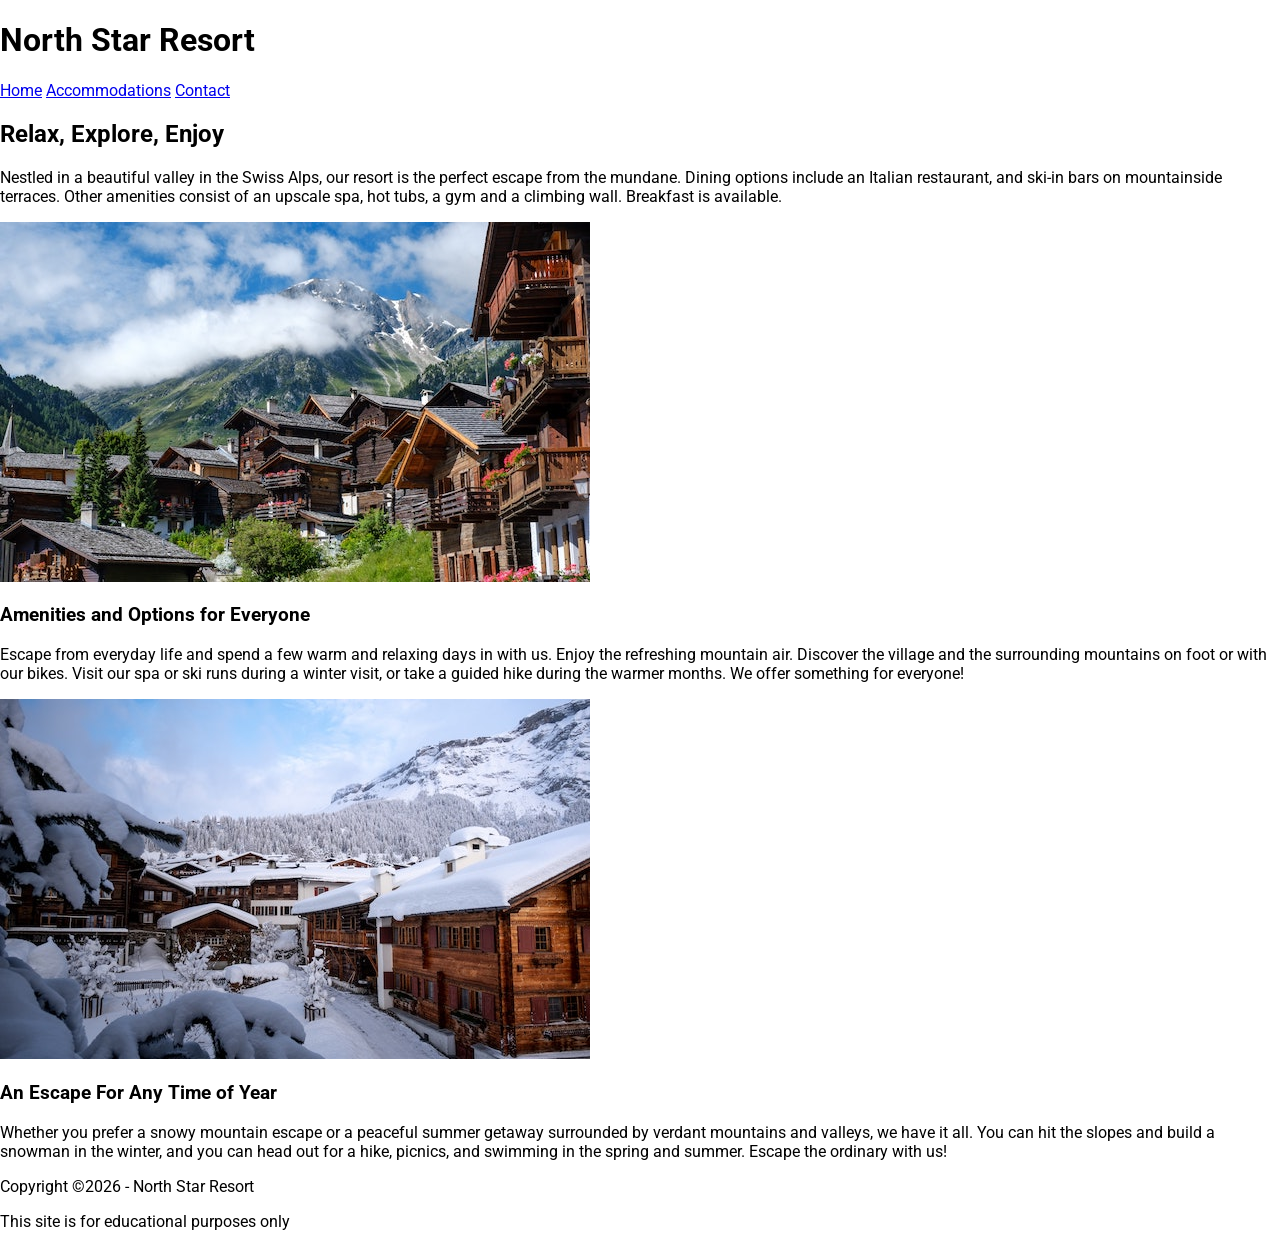
<file: index.html>
<!DOCTYPE html>
<html lang="en">
    <head>
        <meta charset="utf-8">
        <title>North Star Resort</title>
        <link rel="icon" type="image/x-icon" href="images/favicon.ico">
        <meta name="author" content="Luke Lunzer">
        <meta name="description" content="Ski Resort Website">

       <link rel="preconnect" href="https://fonts.googleapis.com">
        <link rel="preconnect" href="https://fonts.gstatic.com" crossorigin>
        <link href="https://fonts.googleapis.com/css2?family=Roboto:ital,wght@0,100..900;1,100..900&family=Rye&display=swap" rel="stylesheet">

        <link rel="stylesheet" href="styles.css">
    </head>
<body>
<div class="site-wrapper">

<header class="hero">

    <h1 class="main-title">North Star Resort</h1>

    <nav class="nav">
      <a href="#home">Home</a>
      <a href="#accommodations">Accommodations</a>
      <a href="contact.html">Contact</a>
    </nav>

  </header>


  <section class="intro" id="home">

    <h2 class="section-title">Relax, Explore, Enjoy</h2>

    <p>Nestled in a beautiful valley in the Swiss Alps, our resort is the perfect escape from the mundane. Dining options include an Italian restaurant, and ski-in bars on mountainside terraces. Other amenities consist of an upscale spa, hot tubs, a gym and a climbing wall. Breakfast is available.</p>


  </section>


  <section class="two-column">

    <div class="column">

      <img src="images/swiss-chalet.jpg" alt="Swiss Chalet">

      <h3 class="column-title">Amenities and Options for Everyone</h3>

      <p>Escape from everyday life and spend a few warm and relaxing days in with us. Enjoy the refreshing mountain air. Discover the village and the surrounding mountains on foot or with our bikes. Visit our spa or ski runs during a winter visit, or take a guided hike during the warmer months. We offer something for everyone!</p>

    </div>

    <div class="column">
      <img src="images/snowy-chalet.jpg" alt="Snowy Chalet">

      <h3 class="column-title"> An Escape For Any Time of Year
</h3>

      <p>Whether you prefer a snowy mountain escape or a peaceful summer getaway surrounded by verdant mountains and valleys, we have it all. You can hit the slopes and build a snowman in the winter, and you can head out for a hike, picnics, and swimming in the spring and summer. Escape the ordinary with us!</p>
    </div>

  </section>



  <footer class="footer">

    <p>Copyright ©2026 - North Star Resort</p>
    <p>This site is for educational purposes only</p>

  </footer>

  </div>
</body>
</html>
</file>
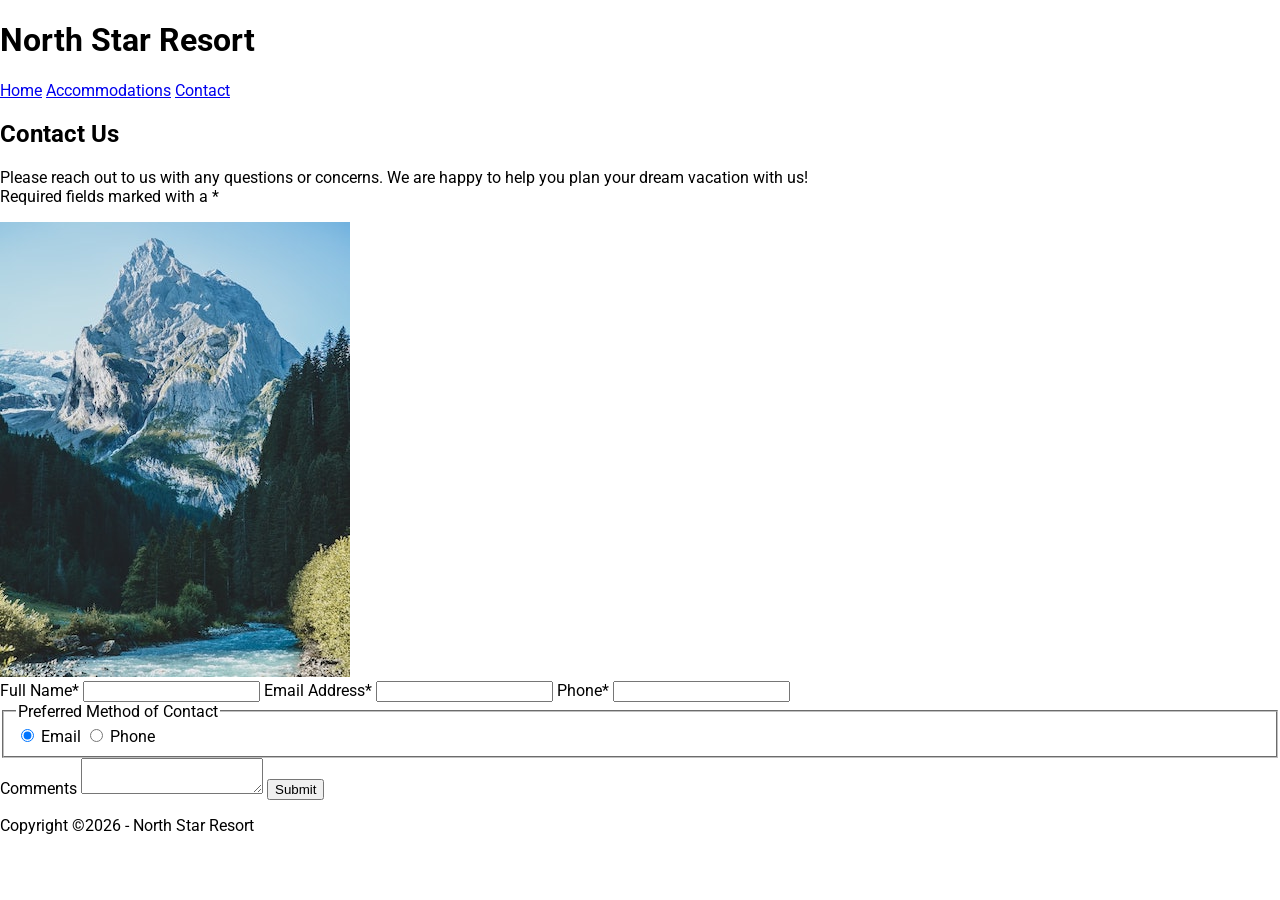
<file: contact.html>
<!DOCTYPE html>
<html lang="en">
    <head>
        <meta charset="utf-8">
        <title>North Star Resort</title>
        <link rel="icon" type="image/x-icon" href="images/favicon.ico">
        <meta name="author" content="Luke Lunzer">
        <meta name="description" content="Ski Resort Website">

       <link rel="preconnect" href="https://fonts.googleapis.com">
        <link rel="preconnect" href="https://fonts.gstatic.com" crossorigin>
        <link href="https://fonts.googleapis.com/css2?family=Roboto:ital,wght@0,100..900;1,100..900&family=Rye&display=swap" rel="stylesheet">

        <link rel="stylesheet" href="styles.css">
    </head>
    <body class="contact-page">
        <div class="site-wrapper">

<header class="hero">

    <h1 class="main-title">North Star Resort</h1>

    <nav class="nav">
      <a href="index.html">Home</a>
      <a href="#accommodations">Accommodations</a>
      <a href="#">Contact</a>
    </nav>
</header>

<section class="contact-container">
  
    <div class="contact-column left-column">
      <h2>Contact Us</h2>
      <p>
        Please reach out to us with any questions or concerns. We are happy to help you plan your dream vacation with us!<br>
        Required fields marked with a *
      </p>
      <img src="images/swiss-peak.jpg" alt="Contact Image">
    </div>

    <div class="contact-column right-column">

      <div id="form">
        <form action="https://wp.zybooks.com/form-viewer.php" method="POST" target="_blank">
          <label for="my-name">Full Name*</label>
          <input type="text" name="my-name" id="my-name" required>

          <label for="my-email">Email Address*</label>
          <input type="email" name="my-email" id="my-email" required>

          <label for="my-phone">Phone*</label>
          <input type="tel" name="my-phone" id="my-phone" required>

          <fieldset>
            <legend>Preferred Method of Contact</legend>
            <input type="radio" name="contact-pref" id="pref-email" checked>
            <label for="pref-email">Email</label>

            <input type="radio" name="contact-pref" id="pref-phone" required>
            <label for="pref-phone">Phone</label>
          </fieldset>

          <label for="my-comments">Comments</label>
          <textarea name="my-comments" id="my-comments"></textarea>

          <input type="submit" name="my-submit" id="my-submit" value="Submit">
        </form>
      </div>
    </div>

  </section>


     <footer class="footer">
    <p>Copyright ©2026 - North Star Resort</p>
     </footer>

  </div>
</body>
</html>
</file>
<file: styles.css>
:root{--sky:#e8f8ff;}:root{--dk-cyan:#00343d;}:root{--white:#ffffff;}:root{--dk-
gray:#222222;}:root{--fonts:'Rye', 'Roboto', 'sans-serif';}html, body{margin:0;}
html, body{padding:0;}html, body{box-sizing:border-box;}body{background:var(--sk
y);}body{font-family:'Roboto', sans-serif;}[class~=hero]{background:url("images/
swiss-valley.jpg") center/cover;}[class~=hero]{height:300.00pt;}[class~=hero]{wi
dth:100%;}[class~=hero]{text-align:center;}[class~=hero]{padding-top:2.5000pc;}[
class~=main-title]{font-size:4rem;}[class~=main-title]{font-weight:700;}[class~=
main-title]{font-family:var(--fonts);}[class~=main-title]{color:var(--dk-cyan);}
[class~=main-title]{text-align:center;}[class~=main-title]{margin-bottom:2rem;}[
class~=nav a]{display:inline-block;}[class~=nav a]{padding:1rem 1.6rem;}[class~=
nav a]{margin:0 45px;}[class~=nav a]{background-color:var(--dk-cyan);}[class~=na
v a]{color:white;}[class~=nav a]{font-weight:bold;}[class~=nav a]{text-decoratio
n:none;}[class~=nav a]{border-radius:8px;}[class~=nav a:hover]{background-color:
rgba(224, 238, 255, 0.8);}[class~=nav a:hover]{color:var(--dk-cyan);}/* middle s
ction*/

.intro{background-color:var(--sky);}/* middle sction*/

.intro{text-align:center;}/* middle sction*/

.intro{padding:70px 20px;}[class~=section-title]{font-size:2.5rem;}[class~=secti
on-title]{font-weight:700;}[class~=section-title]{color:var(--dk-cyan);}[class~=
section-title]{margin-bottom:1.8750pc;}[class~=section-title]{font-family:var(--
fonts);}[class~=section-title]{text-align:center;}[class~=intro p]{width:50%;}[c
lass~=intro p]{max-width:525.00pt;}[class~=intro p]{margin:0 auto 10px auto;}[cl
ass~=intro p]{font-size:1.1rem;}[class~=intro p]{font-family:'Roboto', sans-seri
f;}[class~=intro p]{line-height:1.5;}[class~=intro p]{text-align:center;}/* colu
mn stuff */

.two-column{display:flex;}/* column stuff */

.two-column{justify-content:center;}/* column stuff */

.two-column{gap:20px;}/* column stuff */

.two-column{padding:70px 20px;}/* column stuff */

.two-column{background-color:var(--sky);}/* column stuff */

.two-column{flex-wrap:wrap;}[class~=column]{max-width:375.00pt;}[class~=column]{
display:flex;}[class~=column]{flex-direction:column;}[class~=column]{align-items
:center;}[class~=column img]{width:100%;}[class~=column img]{height:225.00pt;}[c
lass~=column img]{margin-bottom:0.9375pc;}[class~=column-title]{display:inline-b
lock;}[class~=column-title]{padding:1px 30px;}[class~=column-title]{font-family:
var(--fonts);}[class~=column-title]{text-align:center;}[class~=column-title]{mar
gin-bottom:0.6250pc;}[class~=column-title]{font-size:0.3542in;}[class~=column-ti
tle]{font-weight:bold;}[class~=column p]{font-size:1.1rem;}[class~=column p]{lin
e-height:1.6;}[class~=column p]{text-align:center;}[class~=column p]{margin-bott
om:1.2500pc;}[class~=column p]{width:90%;}[class~=column p]{margin-left:auto;}[c
lass~=column p]{margin-right:auto;}/* footer */

.footer{background:var(--dk-cyan);}/* footer */

.footer{text-align:center;}/* footer */

.footer{padding:50px 20px;}[class~=footer p]{width:225.00pt;}[class~=footer p]{c
olor:white;}[class~=footer p]{margin:10px auto;}[class~=footer p]{font-family:'R
oboto', sans-serif;}[class~=footer p]{padding-bottom:0.3750pc;}[class~=container
]{max-width:960.00pt;}/* CONTACT PAGE STUFF BELOW */



.contact-container{display:flex;}/* CONTACT PAGE STUFF BELOW */



.contact-container{justify-content:space-between;}/* CONTACT PAGE STUFF BELOW */



.contact-container{gap:40px;}/* CONTACT PAGE STUFF BELOW */



.contact-container{max-width:960.00pt;}/* CONTACT PAGE STUFF BELOW */



.contact-container{margin:80px auto 40px auto;}/* CONTACT PAGE STUFF BELOW */



.contact-container{padding:0 20px;}[class~=contact-column]{flex:1;}[class~=conta
ct-column]{min-width:300.00pt;}/* left column */

.left-column h2{font-family:'Rye', 'sans-serif';}/* left column */

.left-column h2{font-size:2.5rem;}/* left column */

.left-column h2{color:var(--dk-cyan);}/* left column */

.left-column h2{margin-bottom:0.9375pc;}[class~=left-column p]{font-size:1.1rem;
}[class~=left-column p]{line-height:1.6;}[class~=left-column p]{margin-bottom:0.
9375pc;}[class~=left-column img]{width:100%;}[class~=left-column img]{height:aut
o;}[class~=left-column img]{margin-top:0.9375pc;}/* right column */

.right-column{margin-top:6.2500pc;}[class~=right-column form]{display:flex;}[cla
ss~=right-column form]{flex-direction:column;}[class~=right-column form label]{f
ont-weight:bold;}[class~=right-column form label]{margin-top:0.6250pc;}/* makes 
the boxes bigger */

.right-column form input, .right-column form textarea{padding:0.5000pc;}/* makes
 the boxes bigger */

.right-column form input, .right-column form textarea{border:1px solid #ccc;}/* 
makes the boxes bigger */

.right-column form input, .right-column form textarea{border-radius:6px;}/* make
s the boxes bigger */

.right-column form input, .right-column form textarea{font-size:1rem;}/* makes t
he boxes bigger */

.right-column form input, .right-column form textarea{width:auto;}/* phone or em
ail choices section */

.right-column form fieldset{display:flex;}/* phone or email choices section */

.right-column form fieldset{justify-content:center;}/* phone or email choices se
ction */

.right-column form fieldset{align-items:center;}/* phone or email choices sectio
n */

.right-column form fieldset{gap:40px;}/* phone or email choices section */

.right-column form fieldset{margin-top:1.2500pc;}/* phone or email choices secti
on */

.right-column form fieldset{border:1px solid var(--dk-cyan);}/* phone or email c
hoices section */

.right-column form fieldset{border-radius:10px;}[class~=right-column form fields
et legend]{margin-right:0.3125pc;}[class~=right-column form fieldset legend]{fon
t-weight:bold;}[class~=right-column form fieldset legend]{font-size:1rem;}[class
~=right-column form fieldset legend]{color:#00343d;}/* submit button */

.right-column form input[type="submit"]{margin-top:1.2500pc;}/* submit button */

.right-column form input[type="submit"]{margin-right:0.3125pc;}/* submit button 
*/

.right-column form input[type="submit"]{font-weight:bold;}/* submit button */

.right-column form input[type="submit"]{background-color:#00343d;}/* submit butt
on */

.right-column form input[type="submit"]{color:#fff;}/* submit button */

.right-column form input[type="submit"]{border:none;}/* submit button */

.right-column form input[type="submit"]{padding:10px 15px;}/* submit button */

.right-column form input[type="submit"]{border-radius:6px;}
</file>
